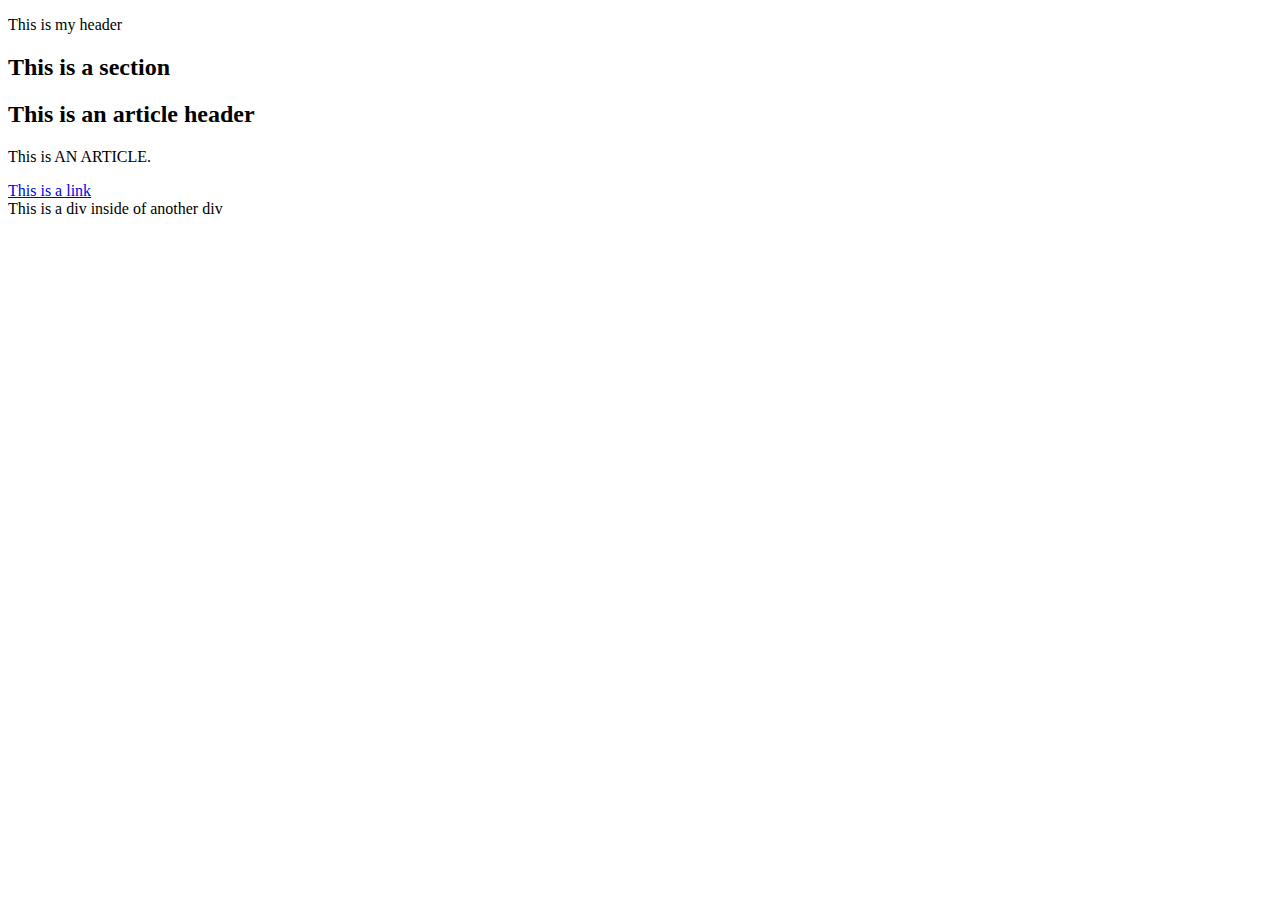
<file: SoFun.html>
<!DOCTYPE html>
<html>
<head>
	<title>HTML Practice</title>
</head>
<body>

<header>
	<!-- For stuff like navigation bars, social links, log in, etc. -->
	<p>This is my header</p>
</header>

<section>
	<!-- Top level grouping element... Use this to call out a major section of page (Don't use too many sections) -->
	<h2>This is a section</h2>
	<article>
		<!-- Single collection of text-based content -->
		<h2>This is an article header</h2>
		<p>This is <span style="text-transform: uppercase;"> an article</span>.</p>
		<!-- Span is called an "inline" element, which means it only takes uo the width that its content needs. -->
		<a href="#">This is a link</a>
	</article>
</section>

	<div>
		<!-- This is a super generic grouping container for content -->
		<!-- Div is a "Block" element, which meand by default it takes up 100% of the width of its parent -->
		<!-- Example of using "section" is when you change the background color of a certain section -->
		<div>
		This is a div inside of another div
		</div>
	</div>

	<aside>
		<!-- An aside is usually a block of content literally off to the side of the page, like a sidebar. -->
	</aside>
<footer>
	<!-- This is a footer, usually at the bottom of the page -->
</footer>
</body>
</html>
</file>
